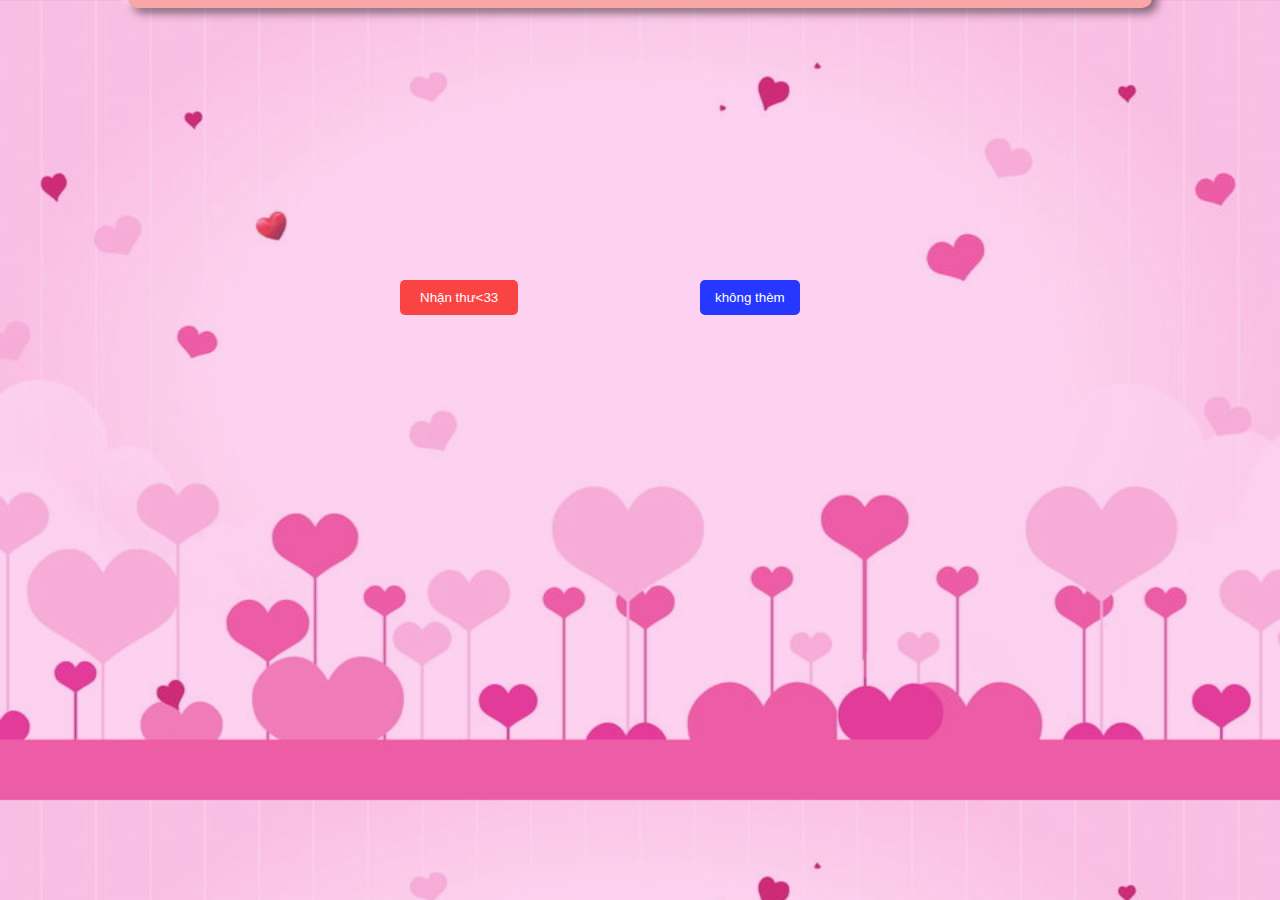
<file: index1.html>
<!DOCTYPE html>
<html lang="en">
<head>
    
    <meta charset="UTF-8">
    <meta http-equiv="X-UA-Compatible" content="IE=edge">
    <meta name="viewport" content="width=device-width, initial-scale=1.0">
    <link rel="stylesheet" href="https://cdnjs.cloudflare.com/ajax/libs/font-awesome/6.2.0/css/all.min.css" integrity="sha512-xh6O/CkQoPOWDdYTDqeRdPCVd1SpvCA9XXcUnZS2FmJNp1coAFzvtCN9BmamE+4aHK8yyUHUSCcJHgXloTyT2A==" crossorigin="anonymous" referrerpolicy="no-referrer" />
    <title></title>
    <style>
        @import url('https://fonts.googleapis.com/css2?family=Pacifico&display=swap');
        @import url('https://fonts.googleapis.com/css2?family=Ms+Madi&display=swap');
        @import url('https://fonts.googleapis.com/css2?family=Dancing+Script:wght@500;600&display=swap');
        *{
            margin: 0;
            padding: 0;
            box-sizing: border-box;
        }
        body{
            background-image: url(bgr3.jpg);
            background-size: cover;
        }
        .container{
            width: 100%;
            height: 100%;
            position: absolute;
        }
        .toast{
            width: 100%;
            height: 100%;
            position: absolute;
            background: rgba(250, 107, 205, 0.3);
        }
        .toast .toast-container{
            display: flex;
            justify-content: center;
            align-items: center;
            flex-direction: column;
            margin-top: 10%;
            gap: 10px;
        }
        .toast .toast-container.active{
            transform: translateY(-300px);
        }
        .toast .text1{
            transition: 2s;
        }
        .toast .text1 h1{
            font-family: 'Pacifico', cursive;
            font-size: 2.8em;
            visibility: hidden;
            animation: h1 2s forwards;
            animation-delay: 1s;
        }
        @keyframes h1{
            0%{
                opacity: 0;
                transform: translateY(-200px);
            }
            100%{
                opacity: 1;
                visibility: visible;
                transform: translateY(0);
            }
        }
        .toast .text1.active{
            transform: translateY(-300px);
        }
        .toast .text2{
            transition: 2s;
        }
        .toast .text2 h2{
            font-family: 'Pacifico', cursive;
            font-size: 1.2em;
            visibility: hidden;
            animation: h2 2s forwards;
            animation-delay: 2s;
        }
        @keyframes h2{
            0%{
                opacity: 0;
                transform: translateY(-250px);
            }
            100%{
                visibility: visible;
                opacity: 1;
                transform: translateY(0px);
            }
        }
        .toast .text2.active{
            transform: translateY(-300px);
        }
        .btn{
            margin-top: 20px;
        }
        .btn .button--yes{
            z-index: 2;
            left: 400px;
            position: absolute;
            padding: 10px 20px;
            background: rgb(250, 68, 68);
            border: none;
            border-radius: 5px;
            cursor: pointer;
            color: white;
            animation: yes 2s linear;
        }
        @keyframes yes{
            0%{
                opacity: 0;
                transform: translateY(-350px);
            }
            50%{
                opacity: 1;
                transform: translateY(0px) translateX(-20px) rotate(-30deg);
            }
            55%{
                opacity: 1;
                transform: translateY(-10px) translateX(-10px) rotate(-15deg);
            }
            60%{
                opacity: 1;
                transform: translateY(-20px) translateX(0px) rotate(0deg);
            }
            65%{
                opacity: 1;
                transform: translateY(-10px) translateX(10px) rotate(15deg);
            }
            70%{
                opacity: 1;
                transform: translateY(0px) translateX(20px) rotate(30deg);
            }
            75%{
                opacity: 1;
                transform: translateY(-5px) translateX(5px) rotate(15deg);
            }
            80%{
                opacity: 1;
                transform: translateY(-10px) translateX(0px) rotate(0deg);
            }
            85%{
                opacity: 1;
                transform: translateY(0px) translateX(-5px) rotate(-15deg);
            }
            90%{
                opacity: 1;
                transform: translateY(-5px) translateX(0px) rotate(0deg);
            }
            95%{
                opacity: 1;
                transform: translateY(0px) translateX(5px) rotate(15deg);
            }
            100%{
                opacity: 1;
                transform: translateY(0px) translateX(0px) rotate(0deg);
            }
        }
        .btn .button--yes:hover{
            background-color: rgb(255, 1, 162);
            box-shadow: 2px 2px 5px rgb(255, 1, 162, 0.5);
        }
        #yes.active{
            transform: translateX(600px);
        }
        #yes{
            transition: all 2s;
        }
        .btn .button--no{
            left: 700px;
            position: absolute;
            padding: 10px 15px;
            background: rgb(38, 56, 255);
            border: none;
            border-radius: 5px;
            color: white;
            animation: no 2s linear;
        }
        @keyframes no{
            0%{
                opacity: 0;
                transform: translateY(-350px);
            }
            50%{
                opacity: 1;
                transform: translateY(0px) translateX(-20px) rotate(-30deg);
            }
            55%{
                opacity: 1;
                transform: translateY(-10px) translateX(-10px) rotate(-15deg);
            }
            60%{
                opacity: 1;
                transform: translateY(-20px) translateX(0px) rotate(0deg);
            }
            65%{
                opacity: 1;
                transform: translateY(-10px) translateX(10px) rotate(15deg);
            }
            70%{
                opacity: 1;
                transform: translateY(0px) translateX(20px) rotate(30deg);
            }
            75%{
                opacity: 1;
                transform: translateY(-5px) translateX(5px) rotate(15deg);
            }
            80%{
                opacity: 1;
                transform: translateY(-10px) translateX(0px) rotate(0deg);
            }
            85%{
                opacity: 1;
                transform: translateY(0px) translateX(-5px) rotate(-15deg);
            }
            90%{
                opacity: 1;
                transform: translateY(-5px) translateX(0px) rotate(0deg);
            }
            95%{
                opacity: 1;
                transform: translateY(0px) translateX(5px) rotate(15deg);
            }
            100%{
                opacity: 1;
                transform: translateY(0px) translateX(0px) rotate(0deg);
            }
        }
        #no.active{
            transform: translateX(100px);
        }
        .box-mail{
            position: relative;
            width: 100%;
            height: 100%;
            display: flex;
            justify-content: center;
        }
        .mail{
            z-index:1;
            position: absolute;
            width: 80%;
            height: auto;
            flex-direction: column;
            background-color: rgb(248, 166, 166);
            padding: 15px 20px;
            display: flex;
            gap: 10px;
            border-radius: 10px;
            transform: translateY(-250px);
            transition: transform 2s;
            box-shadow: -5px -5px 10px rgba(255,255,255, 0.8),
                    5px 5px 10px rgba(0, 0, 0, 0.5);
        }
        .mail.active{
            transform: translateY(130px);
        }
        .mail h1{
            font-family: 'Ms Madi', cursive;
            font-size: 2.3em;
        }
        .mail h1 i{
            color: red;
            padding: 0px 20px;
        }
        .mail p{
            font-family: 'Dancing Script', cursive;
            font-size: 1.3em;
        }
    </style>
</head>
<body>
    <div class="container">
        <div class="toast">
            <div class="toast-container">
                <div class="text1">
                    <h1>Nhân dịp ngày 8/3<3</h1>
                </div>
                <div class="text2">
                    <h2>❤❤❤❤❤❤❤❤❤❤❤❤❤❤❤❤❤❤❤❤❤❤</h2>
                </div>
                <div class="btn">
                    <button class="button--yes" id="yes">Nhận thư<33</button>
                    <button class="button--no" id="no">không thèm</button>
                </div>
            </div>
        </div>
    </div>
    <div class="box-mail">
        <div class="mail">
            <h1><i class="fa-solid fa-heart"></i>Gửi các bạn nữ xinh gái!!!<i class="fa-solid fa-heart"></i></h1>
        <p>Kính gửi các bạn nữ quý giá, trong ngày Quốc tế Phụ nữ này, chúc các bạn luôn chiến đấu với sự mạnh mẽ và tự tin, biến những ước mơ thành hiện thực và lan tỏa tình yêu, sáng tạo và lòng nhân ái để tạo nên những dấu ấn đáng kính trên con đường của mình, luôn tự hào và yêu thương bản thân và nhớ rằng chúng tôi luôn ở đây, ủng hộ và khích lệ các bạn trong tất cả những gì các bạn lựa chọn thực hiện.   </p>
            
        <p>❤❤Kí tên❤❤</p>
        <p>Nguyễn Nam Tiến</p>
        </div>
    </div>
    <script src="app.js"></script>
</body>
</html>
</file>
